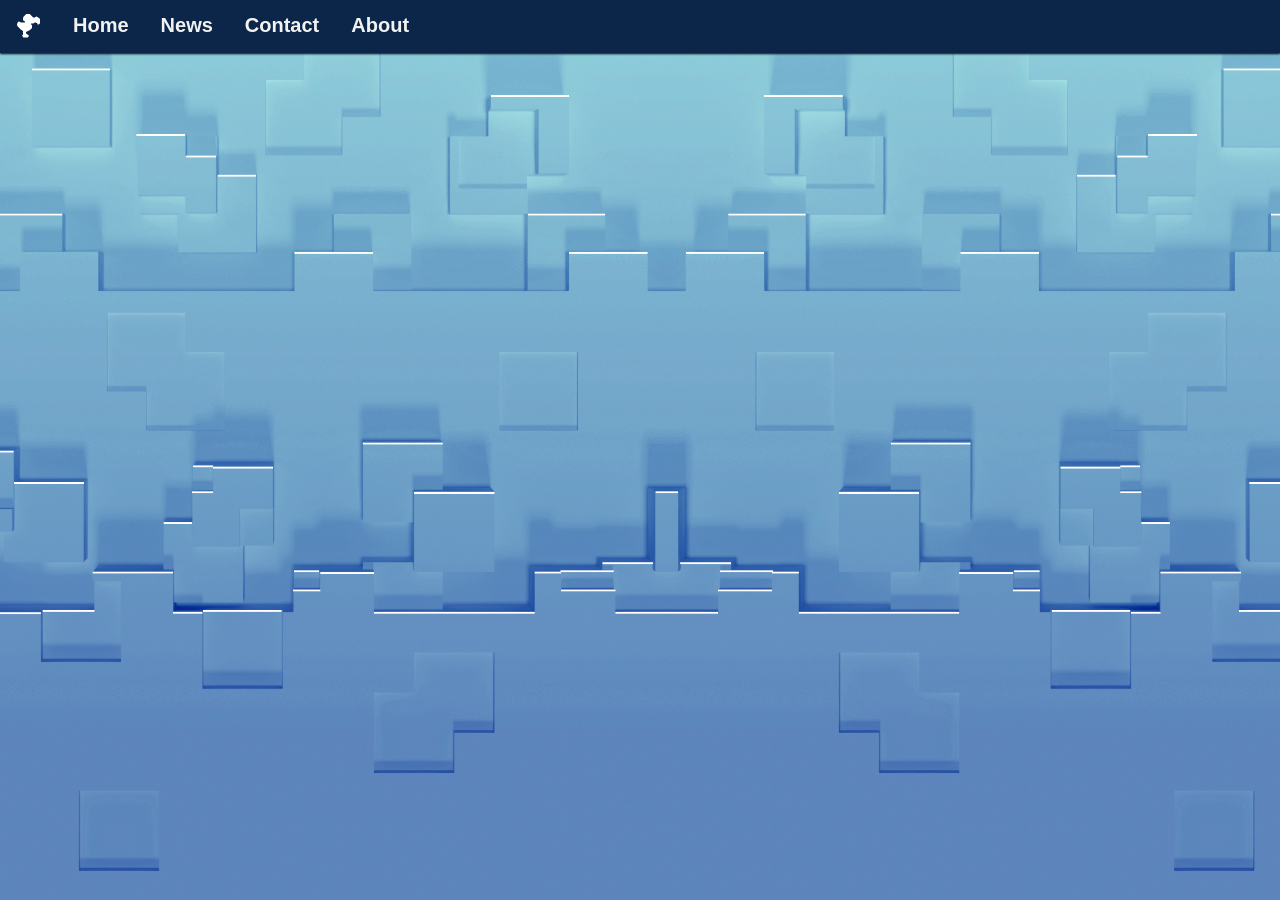
<file: index.html>
<!DOCTYPE html>
<html>

  <head>
  <link rel="stylesheet" type="text/css" href="css/style.css">
  <link rel="stylesheet" type="text/css" href="css/font.css">
  <link rel="stylesheet" href="https://cdnjs.cloudflare.com/ajax/libs/font-awesome/4.7.0/css/font-awesome.min.css">
  <script>
     function myFunction() {
       var x = document.getElementById("myTopnav");
       if (x.className === "topnav") {
         x.className += " responsive";
  } else {
    x.className = "topnav";
  }
}
  </script>
  </head>

  <body>

  <div class="topnav" id="myTopnav">
  <a href="index.html"><img src="assets/default/dodogangicon.png" class="topnavimg" alt="dodoganglogo" href="index.html"></a>
  <a href="#home">Home</a>
  <a href="#news">News</a>
  <a href="#contact">Contact</a>
  <a href="#about">About</a>
  <a href="javascript:void(0);" class="icon" onclick="myFunction()">
    <i class="fa fa-bars"></i>
  </a>
</div>
    
  </body>
</html>
</file>
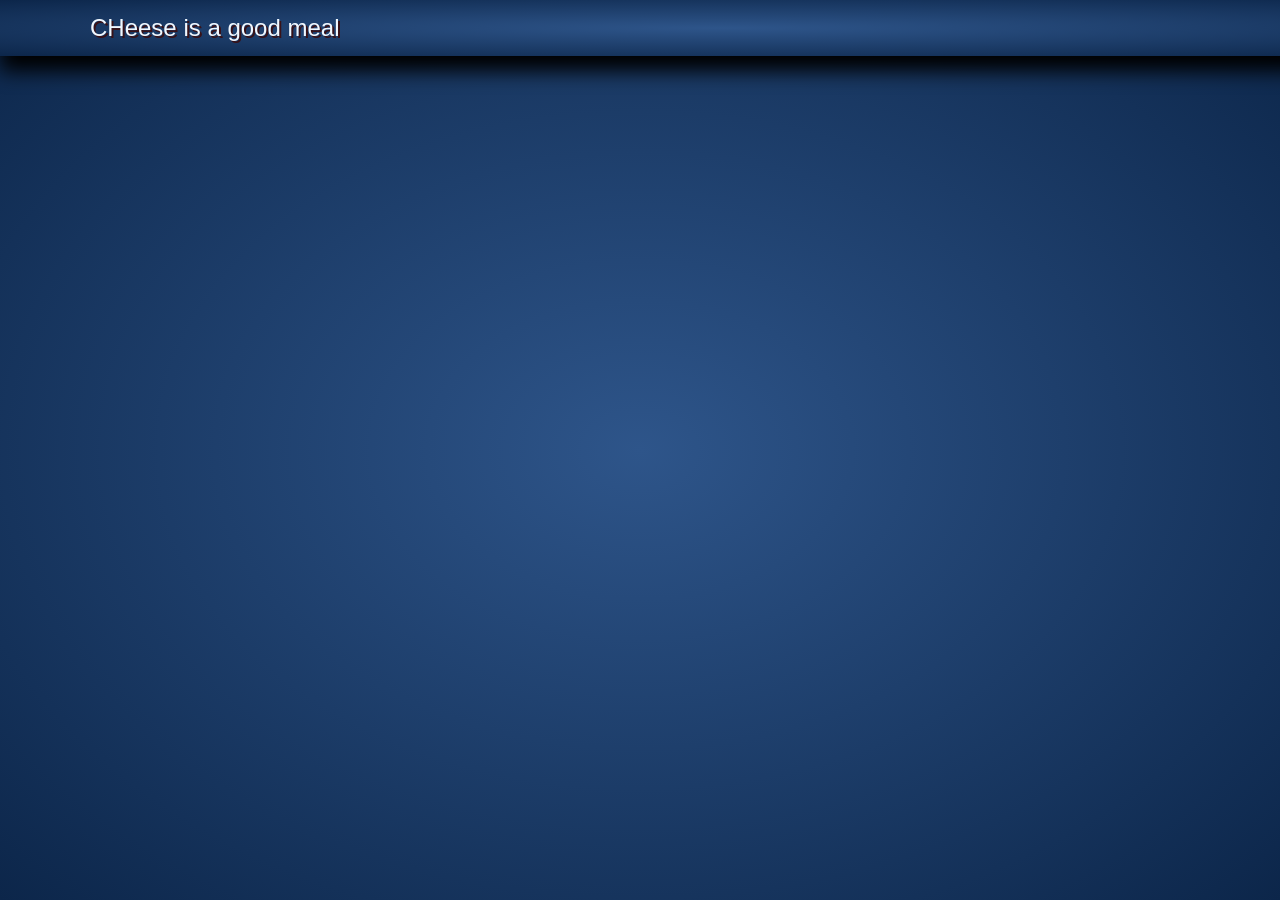
<file: Template/index.html>
<!DOCTYPE html>
<!-- Website template -->
<html>
<head>
    <link rel="icon" href="assets/default/dodogangicon.png">
    <meta property="og:type" content="website">
    <meta name="author" content="Qbert">
    <meta name="author" content="Trikzon">
    <meta name="author" content="Andante">
    <meta property="og:title" content="Dodo Gang" />
    <meta property="og:description" content="Minecraft Mods" />
    <meta property="og:url" content="https://twitter.com/dodogangmods" />
    <meta property="og:image" content="assets/default/dodogangicon.png" />
	<link rel="stylesheet" type="text/css" href="css/style.css">
    <link rel="stylesheet" type="text/css" href="css/font.css">
</head>
<body>
  <div id="page">  
<p>CHeese is a good meal</p>
  </div>
</body>
</html>
</file>
<file: css/style.css>
body {
    background-image: url('../assets/home/background.png');
    background-size: cover;
    background-attachment: fixed;
  	color: #356618;
	font-family: Arial, Helvetica, sans-serif;
	font-size: 14px;
	margin: 0;
	padding: 0;
    overflow-x: hidden; /* Hide horizontal scrollbar */
}

img {
  border: 0;
  height: auto;
  -webkit-user-drag: none;
  -webkit-user-select: none;
}

/* Add a black background color to the top navigation */
.topnav {
  background-color: #0C264A;
  box-shadow: 0 1px 2px black;
  overflow:hidden;
}
/* Style the links inside the navigation bar */
.topnav a {
  float: left;
  color: #f2f2f2;
}
/* Change the color of links on hover */
.topnav a:hover {
  background-color: slategray;
  color: aliceblue;
}
/* Hide the link that should open and close the topnav on small screens */
.topnav .icon {
  display: none;
}
/* When the screen is less than 600 pixels wide, hide all links, except for the first one ("Home"). Show the link that contains should open and close the topnav (.icon) */
@media screen and (max-width: 600px) {
  .topnav a:not(:first-child) {display: none;}
  .topnav a.icon {
    float: right;
    display: block;
  }
}
/* The "responsive" class is added to the topnav with JavaScript when the user clicks on the icon. This class makes the topnav look good on small screens (display the links vertically instead of horizontally) */
@media screen and (max-width: 600px) {
  .topnav.responsive {position: relative;}
  .topnav.responsive a.icon {
    position: absolute;
    right: 0;
    top: 0;
  }
  .topnav.responsive a {
    float: none;
    display: block;
    text-align: left;
  }
}
.topnavimg{
    height: 25px;
    display: block;
    margin-left: 0vw;
    margin-right: 0vw;
}
a{
  font-family: Arial, Helvetica, sans-serif;
  font-size: 20px;
  font-weight: bold;
  text-decoration: none; 
  color: aliceblue ;
    padding: 14px 16px;
}

/* Page */
.page {
    background-color: #254878;
    background-image: radial-gradient(#2e558a, #0C264A);
    box-shadow: 0px 15px 20px black;  
	margin: 0 auto;
	padding: 0 20px;
	width: 1400px;
}
</file>
<file: css/font.css>
/* Website Fonts */

br{
    -webkit-user-select:none;
  -khtml-user-select:none;
  -moz-user-select:none;
  -ms-user-select:none;
  -o-user-select:none;
  user-select:none;
}
p,p1,p2,h,h1,h2 {
	margin: 0;
	text-align: justify;
    font-family: Arial;
    color: lightgray;
    text-shadow: 2px 2px #381218; 
    padding: 1% ;
    padding-left:5%;
    padding-right:5%;
   -webkit-background-clip: text;
   -webkit-text-fill-color: aliceblue;
}
p{
  font-size: 1.5rem
}
/* For mobile phones: */
[class*="p"] {
  font-size: 2.5rem;
}
</file>
<file: Template/css/style.css>
/* Website template by freewebsitetemplates.com */
body {
    background-size: cover;
    background-attachment: fixed;  
    background-image: radial-gradient(#2e558a, #0C264A);
	color: #356618;
	font-family: Arial, Helvetica, sans-serif;
	font-size: 14px;
	margin: 0;
	min-width: 940px;
	padding: 0;
    overflow-x: hidden; /* Hide horizontal scrollbar */
}
#page {
    background-color: #254878;
    background-image: radial-gradient(#2e558a, #0C264A);
    box-shadow: 0px 15px 20px black;  
	margin: 0 auto;
	padding: 0 20px;
	width: 1400px;
}
/* For mobile phones: */
[id*="page"] {
  width: 100%;
}
</file>
<file: Template/css/font.css>
/* Website Fonts */

br{
    -webkit-user-select:none;
  -khtml-user-select:none;
  -moz-user-select:none;
  -ms-user-select:none;
  -o-user-select:none;
  user-select:none;
}
p,p1,p2,h,h1,h2 {
	margin: 0;
	text-align: justify;
    font-family: Arial;
    color: lightgray;
    text-shadow: 2px 2px #381218; 
    padding: 1% ;
    padding-left:5%;
    padding-right:5%;
   -webkit-background-clip: text;
   -webkit-text-fill-color: aliceblue;
}
p{
  font-size: 1.5rem
}
</file>
